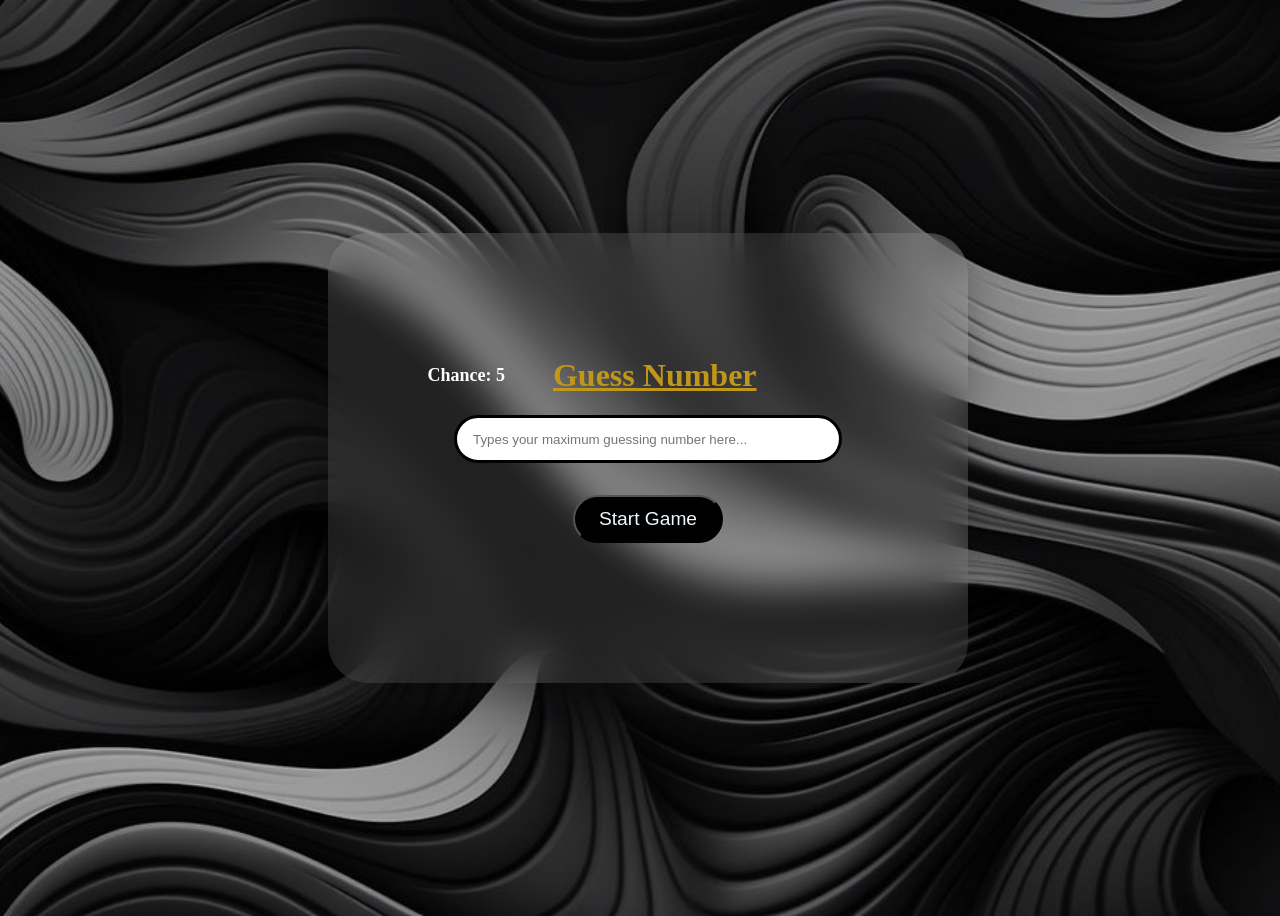
<file: index.html>
<!DOCTYPE html>
<html lang="en">
<head>
    <meta charset="UTF-8">
    <meta name="viewport" content="width=device-width, initial-scale=1.0">
    <title>Guess Game</title>
    <link rel="stylesheet" href="style.css">
</head>
<body>
    <div class="container">
        <div class="main-container" type="form">
            <div class="header">
                <h4 class="chance"></h4>
                <h1>Guess Number</h1>
            </div>
            <input type="number" class="input" placeholder="Types your maximum guessing number here..."><span></span>
            <button class="btn">Start Game</button>
            <h3></h3>
        </div>
    </div>
    <script src="script.js"></script>
</body>
</html>
</file>
<file: style.css>
body{
    height: 100vh;
    width: 100vw;
    background-image: url(7fe96b6856df1976678d015883238cfd.jpg);
    background-position: center;
    background-size:cover;
    background-repeat: no-repeat;
}
.container{
    display: flex;
    justify-content: center;
    align-items: center;      
    height: 100vh; 
}
.main-container{
    height: 50vh;
    width: 50%;
    display: flex;
    margin: auto;
    flex-direction: column;
    border-radius: 40px;
    justify-content: center;
    align-items: center;
    background: rgba(255, 255, 255, 0.1); 
    backdrop-filter: blur(20px); 
    box-shadow: 0 8px 32px rgba(0, 0, 0, 0.2);
}

h4{
    font-family: "Josefin Slab";
    font-weight: 700;
    font-size: large;
    color: white;
}

h1{
    font-family:"Rancho";
    text-decoration: underline;
    color:rgb(193, 151, 25);
    
}
.header{
    display: flex;
    align-items: center;
    margin-left: -7rem;
}
.chance{
    margin-right: 3rem;
}
.input{
    height: 10px;
    width: 350px;
    border-radius: 40px;
    border:3px solid black;
    outline: none;
    padding: 1rem;
}
.btn{
    height: 3rem;
    width: 150px;
    font-size: larger;
    margin-top: 2rem;
    border-radius: 30px;
    outline: none;
    background-color:#000;
    color: aliceblue;
    transition:background-color 1s, color 1s;
}
.btn:hover{
    background-color: white;
    color: #000;
}
@media (max-width: 500px){
    .container{
        width: 90%;
        height: auto;
        margin: 10px;
    }
    .input{
        width: 50%;
        height: auto;
    }
    .btn{
        width: 50%;
        height: auto;
    }
    .header{
        width: 10%;
        justify-content: space-between;
    }
    .header h1{
        font-size: large;
    }
    .header .chance{
        margin-right: 5rem;
        margin-left: -5rem;
    }

}
</file>
